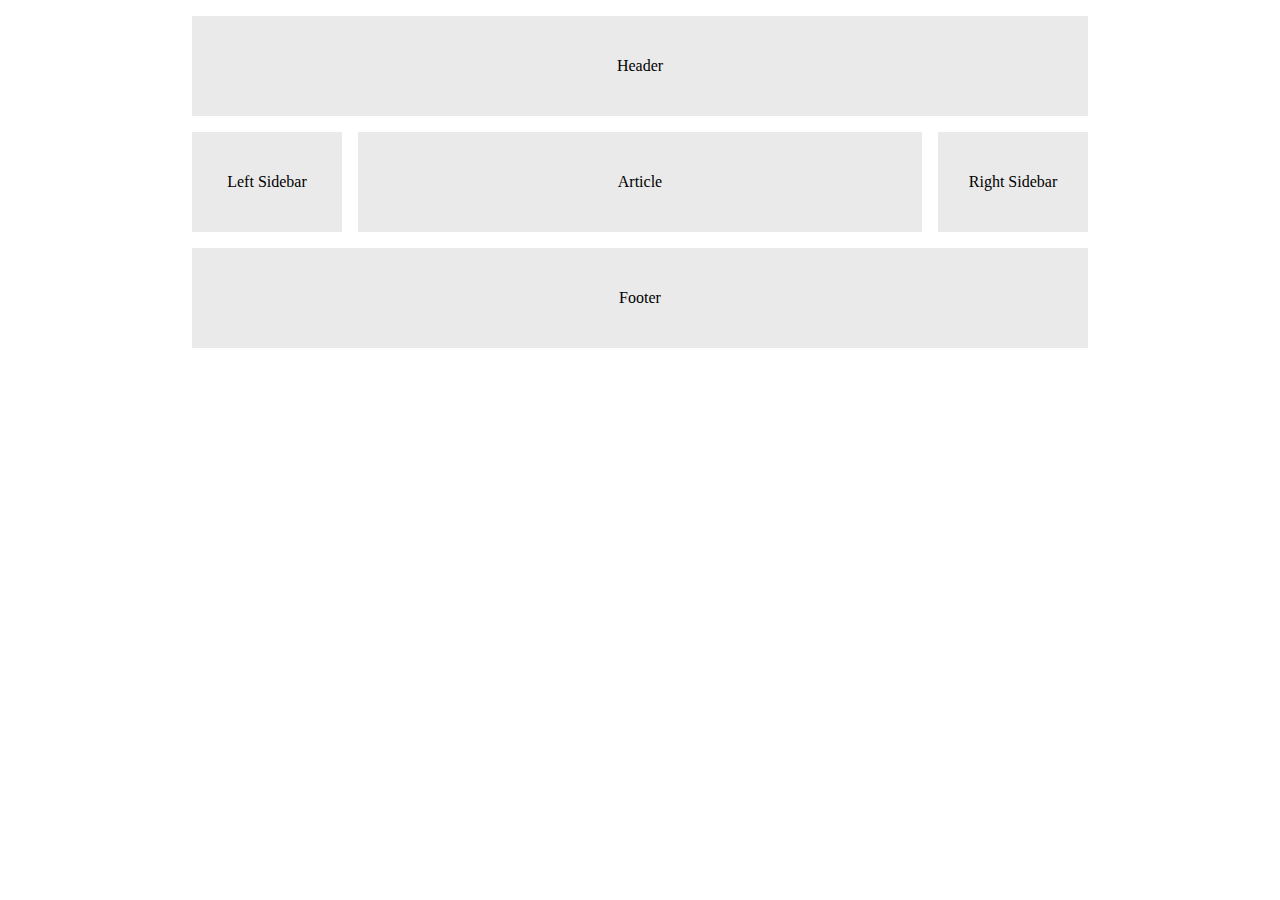
<file: ad.html>
<html>
    <head>
        <link rel="stylesheet" href="ad.css"></link>
    </head>
    <body> 



        <div class="grid">
            <header>
              Header
            </header>
          
            <aside class="sidebar-left">
              Left Sidebar
            </aside>
          
            <article>
              Article
            </article>
          
            <aside class="sidebar-right">
              Right Sidebar
            </aside>
            
            <footer>
              Footer
            </footer>
          </div>

  

    </body>




</html>
</file>
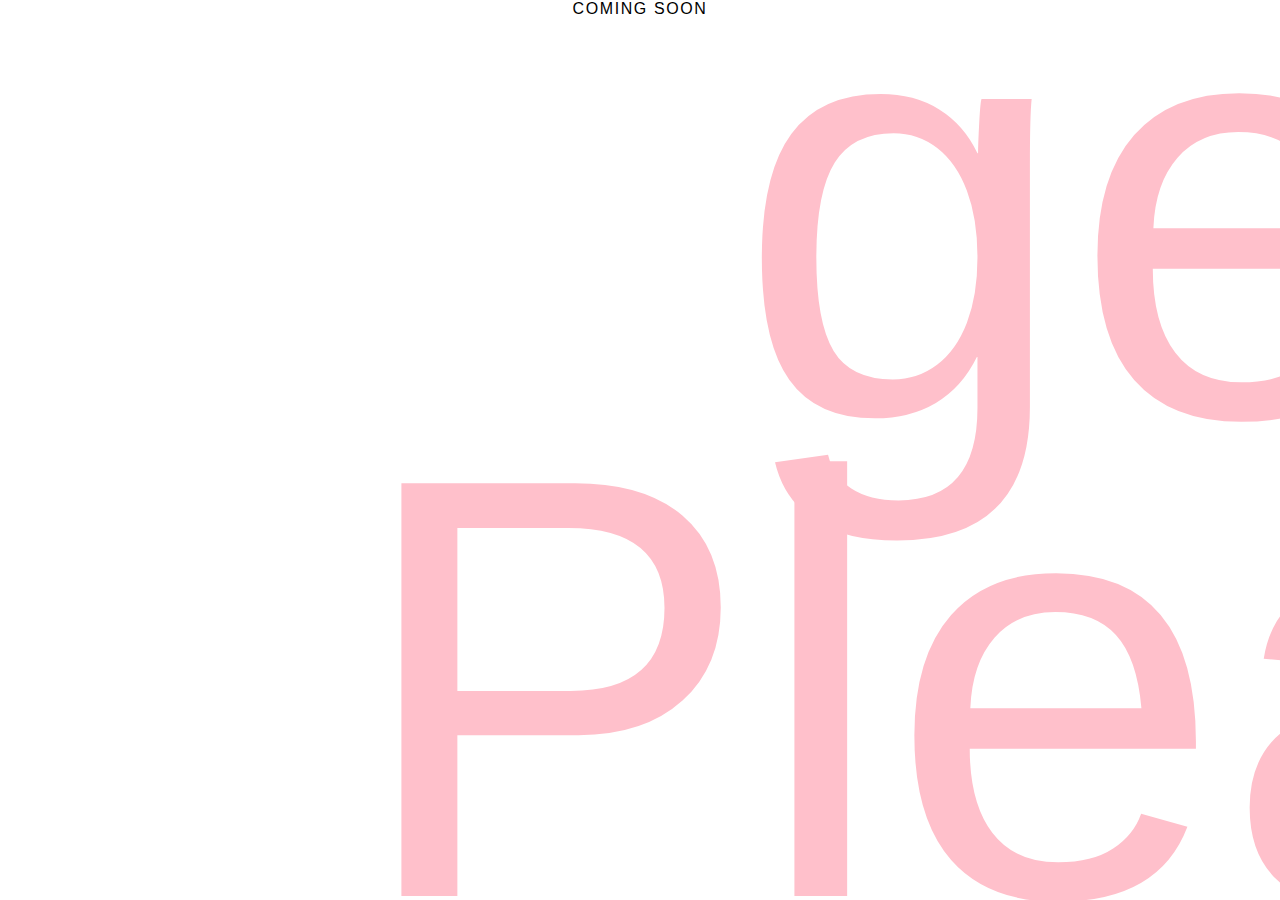
<file: shop.html>
<html>
    <head>
        <link rel="stylesheet" href="main.css"></link>
    </head>
    <body> 

        <div class="comingbox"><p class="coming">COMING SOON</p></div>

         <div class="shop"><p>In Tagalog, the word <strong>"putotoy"</strong> is a colloquial term that is considered slang and can have various meanings depending on the context. It is often used as a euphemism or slang term for the male genitalia. Please note that it is considered vulgar and not appropriate for formal or polite conversations. If you have any other questions or need further clarification, feel free to ask.</p><p>In Tagalog, the magazine <strong>"putotoy"</strong> is a magazine dedicated to paying homage to Filipino artistry and talents across the world. If you have any other questions or need further clarification, feel free to ask.</p><p>In Tagalog, the word  <strong>"putotoy"</strong> is a colloquial term that is considered slang and can have various meanings depending on the context. It is often used as a euphemism or slang term for the male genitalia. Please note that it is considered vulgar and not appropriate for formal or polite conversations. If you have any other questions or need further clarification, feel free to ask.</p><p>In Tagalog, the word  <strong>"putotoy"</strong> is a colloquial term that is considered slang and can have various meanings depending on the context. It is often used as a euphemism or slang term for the male genitalia. Please note that it is considered vulgar and not appropriate for formal or polite conversations. If you have any other questions or need further clarification, feel free to ask.</p><p>In Tagalog, the word <strong>"putotoy"</strong> is a colloquial term that is considered slang and can have various meanings depending on the context. It is often used as a euphemism or slang term for the male genitalia. Please note that it is considered vulgar and not appropriate for formal or polite conversations. If you have any other questions or need further clarification, feel free to ask.</p><p>In Tagalog, the word "putotoy" is a colloquial term that is considered slang and can have various meanings depending on the context. It is often used as a euphemism or slang term for the male genitalia. Please note that it is considered vulgar and not appropriate for formal or polite conversations. If you have any other questions or need further clarification, feel free to ask.</p><p>In Tagalog, the word  <strong>"putotoy"</strong> is a colloquial term that is considered slang and can have various meanings depending on the context. It is often used as a euphemism or slang term for the male genitalia. Please note that it is considered vulgar and not appropriate for formal or polite conversations. If you have any other questions or need further clarification, feel free to ask.</p><p>In Tagalog, the word  <strong>"putotoy"</strong> is a colloquial term that is considered slang and can have various meanings depending on the context. It is often used as a euphemism or slang term for the male genitalia. Please note that it is considered vulgar and not appropriate for formal or polite conversations. If you have any other questions or need further clarification, feel free to ask.</p></div>

  

    </body>

    <script src="main.js"></script>


</html>
</file>
<file: ad.css>
.grid {
    display: grid;
    grid-template-columns: 150px auto 150px;
    grid-template-rows: repeat(3, 100px);
    grid-gap: 1em;
  }
  
  header,
  aside,
  article,
  footer {
    background: #eaeaea;
    padding: 1em;
  }
  
  header, footer {
    grid-column: 1 / 4;
  }
  
  /* Demo Specific Styles */
  body {
    margin: 0 auto;
    max-width: 56em;
    padding: 1em 0;
  }
  
  .grid > * {
    display: flex;
    align-items: center;
    justify-content: center;
  }
</file>
<file: main.css>
@font-face {
  font-family: 'BILLY';
  src: url('font/ORGANICAL\ PERSONAL\ USE.ttf');
}
footer{
  position: fixed;
  right: 0;
  text-align: right;
  bottom: 0; /* stick to bottom */
  margin: 0px;
  font-size: 6px;
  font-family: Helvetica, sans-serif;
  letter-spacing: 0.1em;
  margin: 0.5%;

}

html, body{
  margin:0;
  padding: 0;
  height: 100vh;
  width: 100vw;
  -webkit-touch-callout: none; /* iOS Safari */
  -webkit-user-select: none; /* Safari */
  -khtml-user-select: none; /* Konqueror HTML */
  -moz-user-select: none; /* Old versions of Firefox */
  -ms-user-select: none; /* Internet Explorer/Edge */
  user-select: none; 
  font-family: Helvetica, sans-serif;
  letter-spacing: 0.1em;
  overflow: hidden;
  scroll-behavior: none;
  text-align: center;
}





#slider{
  width: 50%;
  position: absolute;
  margin: auto;
  top: 0;
  left: 0;
  right: 0;
  bottom: 0;
}


.j2{
  position: absolute;
  left: 45vw;
  top: 30vh;
  height: 80px;
  width: 57px;
  color: transparent;
  z-index: 50;
}

.j2:hover{

  background-size: cover;
  overflow: show;
}

.j2 + .shop{
  position: absolute;
  width: 100vw;
  text-align: center;
  visibility: hidden;
  pointer-events: none;
  height: 100vh;
  top: 20vh;
}

.j2:hover + .shop{
  opacity: 1;
  visibility: visible;

}

.j3{
  position: absolute;
  top: 52vh;
  left: 41vw;
  height: 100px;
  width: 57px;
  color: transparent;
  z-index: 50;
}

.j3:hover{
  background-size: cover;
  overflow: show;
}

.j3 + .donate{
  position: absolute;
  width: 100vw;
  height: 100vh;
  text-align: center;
  visibility: hidden;
  pointer-events: none;
  top: 20vh;
}

.j3:hover + .donate{
  opacity: 1;
  visibility: visible;


}

.call{
  position: absolute;
  top: 32vh;
  left: 45vw;
  height: 80px;
  width: 80px;
  z-index:100;
}

.flcc{
  position: absolute;
  top: 12vh;
  left: 45vw;
  height: 80px;
  width: 400px;
  z-index:100;
}

.comingbox{
  display: flex;
  justify-content: center;
  align-items: center;
}


.coming{
  margin: 0;
  text-align: center;
}



.j1{
  position: absolute;
  top: 52vh;
  left: 55vw;
  color: transparent;
  width: 80px;
  height: 80px;
  z-index: 50;
}

.j1:hover{
  background-size: cover;
  overflow: show;
}

.info{
  display: none;

}

.read{
  display: none;
}

.support{
  display: none;
}

.infohover:hover  .info{
  display: flex;
  flex-direction: row;
  flex-wrap: wrap;
  align-items: center;
  justify-content: center;
  align-content: center;
  text-align: center;
  width: 50vw;
  transform: translate(25vw);
  pointer-events: none;
  height: 100vh;
  justify-self: center;
  text-align: center;
  position: absolute;
  z-index: -10;
  gap: 2%;

}

.readhover:hover  .read{
  display: flex;
  flex-direction: row;
  flex-wrap: wrap;
  align-items: center;
  justify-content: center;
  align-content: center;
  text-align: center;
  width: 50vw;
  transform: translate(25vw);
  pointer-events: none;
  height: 100vh;
  justify-self: center;
  text-align: center;
  position: absolute;
  z-index: -10;
  gap: 5%;


}

.supporthover:hover  .support{
  display: flex;
  flex-direction: row;
  flex-wrap: wrap;
  align-items: center;
  justify-content: center;
  align-content: center;
  text-align: center;
  width: 50vw;
  transform: translate(25vw);
  pointer-events: none;
  height: 100vh;
  justify-self: center;
  text-align: center;
  position: absolute;
  z-index: -10;
  gap: 5%;


}

.read.gif{
  width: 400px;
}

.info.gif{
  width: 500px;
}



.shop, .donate{
  display: flex;
  flex-direction: row;
  position: absolute;
  z-index: 20;
  font-family: Impact, Haettenschweiler, 'Arial Narrow Bold', sans-serif;
  text-align: center; 
  font-size: 600px; 
  justify-content: center; 
  align-items: center; 
  color: pink;
  line-height: 80%;
    margin: auto;
  background-size: cover;
  background-repeat: no-repeat;
  transform: translate(0, -500px);
  height: 100vh;



}

.gohome{
  display: flex;
  flex-direction: row;
  bottom: 10vh;
  left: 15vw;
  margin: auto;
  text-align: center;
  position: absolute;
  z-index: 10;
  width: 7vw;
  height: 7vw;



}

@media only screen and (min-width: 1000px){
  .navArea{
    position: relative;
    text-align: center;
    height: 100vh;
    width: 100vw;
    margin: auto;
  }

  .mobile{
    display: none;
  }

}

@media only screen and (max-width: 1000px){
  .navArea{
        display: none;
  }

  .mobile{
    justify-content: center;
    text-align: center;
    height: 100vh;
    position: fixed;
    margin: auto;
  }


  .buttons{
    width: 100vw;
    display: flex;
    flex-direction: row;
    position: fixed;
    margin: auto;
    position: fixed;
    margin: auto;
    top: 12vh;
    gap: 10vw;
    text-align: center;
    justify-content: center;
  }
#slider{
  width: 100%;
  position: absolute;
  margin: auto;
  top: 0;
  left: 0;
  right: 0;
  bottom: 0;
}

.mobilebutton{
  width: 20vw;
}

.mobilebutton img{
  width: 100%;
}

}



.divider{
  text-align: center;
  position: fixed;
  bottom: 10vh;
  width: 100vw;
  margin: auto;
}

.divider img{
  width: 90%;
}
</file>
